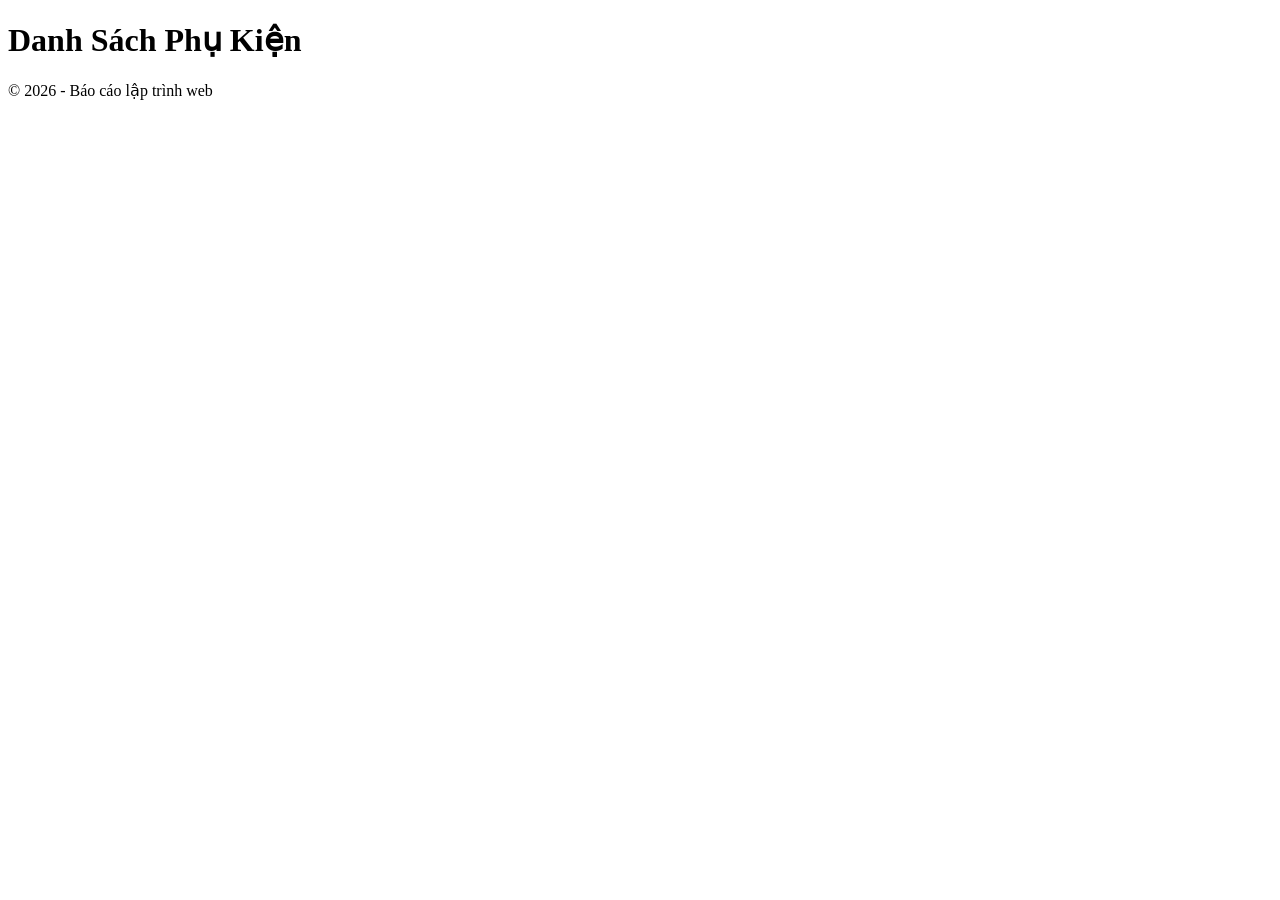
<file: baocaolaptrinhweb/phukien.html>
<!DOCTYPE html>
<html lang="vi">
<head>
    <meta charset="UTF-8">
    <meta name="viewport" content="width=device-width, initial-scale=1.0">
    <title>Trang Phụ Kiện</title>
    
    <link rel="stylesheet" href="phukien.css">
</head>
<body>

    <header>
        </header>

    <main>
        <h1>Danh Sách Phụ Kiện</h1>
        
        <div class="danh-sach-phu-kien">
            </div>
    </main>

    <footer>
        <p>&copy; 2026 - Báo cáo lập trình web</p>
    </footer>

    <script src="script.js"></script>
</body>
</html>
</file>
<file: baocaolaptrinhweb/phukien.css>

</file>
